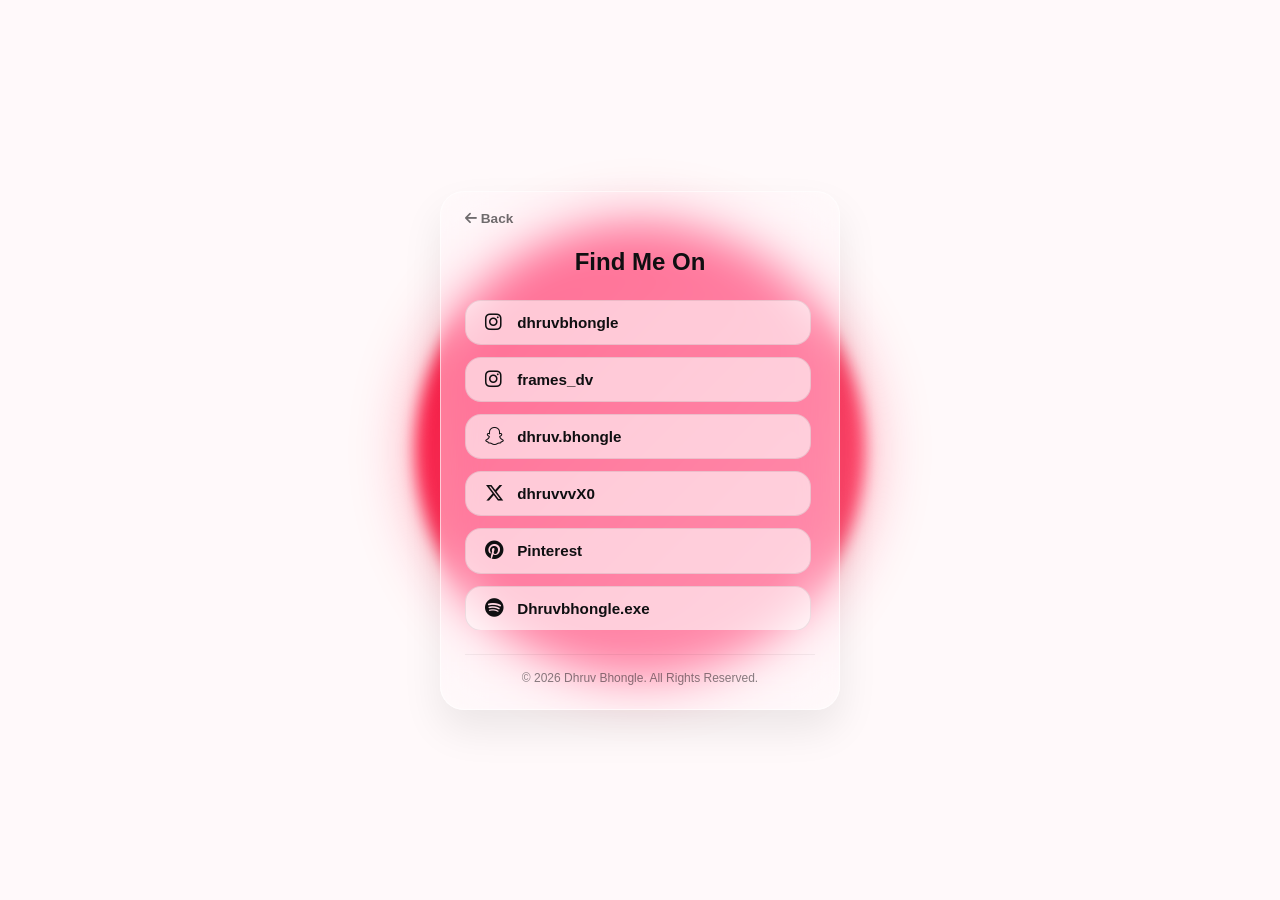
<file: socials.html>
<!DOCTYPE html>
<html lang="en">
<head>
    <meta charset="UTF-8">
    <meta name="viewport" content="width=device-width, initial-scale=1.0">
    <title>Connect | Dhruv Bhongle</title>
    <link rel="stylesheet" href="https://cdnjs.cloudflare.com/ajax/libs/font-awesome/6.5.1/css/all.min.css">

    <link rel="stylesheet" href="socials.css">
</head>
<body class="fade-in-page">

    <div class="liquid-blob"></div>

    <div class="glass-card">
        <button onclick="navigateHome()" class="back-btn"><i class="fa-solid fa-arrow-left"></i> Back</button>
        
        <h2>Find Me On</h2>
        
        <div class="social-grid">
            
            <a href="https://instagram.com/dhruvbhongle" target="_blank" class="social-item">
                <div class="icon-box"><i class="fa-brands fa-instagram"></i></div>
                <span>dhruvbhongle</span>
            </a>

            <a href="https://instagram.com/frames_dv" target="_blank" class="social-item">
                <div class="icon-box"><i class="fa-brands fa-instagram"></i></div>
                <span>frames_dv</span>
            </a>

            <a href="https://snapchat.com/add/dhruv.bhongle" target="_blank" class="social-item">
                <div class="icon-box"><i class="fa-brands fa-snapchat"></i></div>
                <span>dhruv.bhongle</span>
            </a>

            <a href="https://x.com/dhruvvvX0" target="_blank" class="social-item">
    <div class="icon-box"><i class="fa-brands fa-x-twitter"></i></div>
    <span>dhruvvvX0</span>
</a>

            <a href="https://pinterest.com" target="_blank" class="social-item">
                <div class="icon-box"><i class="fa-brands fa-pinterest"></i></div>
                <span>Pinterest</span>
            </a>

            <a href="https://open.spotify.com/user/31pcvyic7lp2n3tycb5dvvhx2gge?si=94e3k1R6SRun_qZ3nsYW1g" target="_blank" class="social-item">
                <div class="icon-box"><i class="fa-brands fa-spotify"></i></div>
                <span>Dhruvbhongle.exe</span>
            </a>

            <a href="https://reddit.com" target="_blank" class="social-item">
                <div class="icon-box"><i class="fa-brands fa-reddit-alien"></i></div>
                <span>Reddit</span>
            </a>
            
            <a href="https://github.com/your_username" target="_blank" class="social-item">
    <div class="icon-box"><i class="fa-brands fa-github"></i></div>
    <span>GitHub</span>
</a>


        </div>

        <footer class="social-footer">
            © <span id="current-year-socials"></span> Dhruv Bhongle. All Rights Reserved.
        </footer>
    </div>

    <script>
        document.getElementById('current-year-socials').textContent = new Date().getFullYear();

        // Safe tracking cleanup redirection functions
        function navigateHome() {
            window.location.replace("index.html");
        }
    </script>
</body>
</html>
</file>
<file: socials.css>
:root {
    --clr-true-pink: #FD1843;
    --clr-chill-white: #FFF9FA;
    --clr-dark: #0F0F11;
}

* {
    margin: 0;
    padding: 0;
    box-sizing: border-box;
    font-family: 'Segoe UI', Tahoma, Geneva, Verdana, sans-serif;
}

html, body {
    width: 100%;
    height: 100vh;
    height: -webkit-fill-available;
    overflow: hidden;
    position: relative;
}

body {
    background-color: var(--clr-chill-white);
    display: flex;
    justify-content: center;
    align-items: center;
}

.fade-in-page {
    animation: pageReveal 0.6s cubic-bezier(0.4, 0, 0.2, 1) forwards;
}

.liquid-blob {
    position: absolute;
    top: 50%;
    left: 50%;
    width: 450px;
    height: 450px;
    margin-top: -225px;
    margin-left: -225px;
    background: linear-gradient(135deg, var(--clr-true-pink) 0%, #ff5274 100%);
    border-radius: 50%;
    filter: blur(8px);
    box-shadow: 0 0 60px rgba(253, 24, 67, 0.4);
    z-index: 1;
    animation: 
        morphLiquid 8s ease-in-out infinite alternate,
        floatAround 14s ease-in-out infinite;
}

.glass-card {
    position: relative;
    z-index: 10;
    width: 90%;
    max-width: 400px;
    padding: 3.5rem 1.5rem 1.5rem 1.5rem;
    background: rgba(255, 249, 250, 0.45);
    border-radius: 24px;
    backdrop-filter: blur(20px) saturate(160%);
    -webkit-backdrop-filter: blur(20px) saturate(160%);
    border: 1px solid rgba(255, 255, 255, 0.6);
    box-shadow: 0 20px 40px rgba(15, 15, 17, 0.08);
    display: flex;
    flex-direction: column;
}

/* Back Action Component Form Clear styling */
.back-btn {
    position: absolute;
    top: 1.2rem;
    left: 1.5rem;
    font-size: 0.85rem;
    color: rgba(15, 15, 17, 0.6);
    font-weight: 600;
    transition: color 0.2s;
    background: none;
    border: none;
    cursor: pointer;
    padding: 0;
    outline: none;
}

.back-btn:hover {
    color: var(--clr-true-pink);
}

h2 {
    color: var(--clr-dark);
    font-size: 1.5rem;
    font-weight: 800;
    margin-bottom: 1.5rem;
    text-align: center;
}

.social-grid {
    display: flex;
    flex-direction: column;
    gap: 12px;
    max-height: 330px;
    overflow-y: auto;
    padding-right: 4px;
    margin-bottom: 1.5rem;
}

.social-grid::-webkit-scrollbar {
    width: 4px;
}
.social-grid::-webkit-scrollbar-thumb {
    background: rgba(253, 24, 67, 0.2);
    border-radius: 10px;
}

.social-item {
    display: flex;
    align-items: center;
    background: rgba(255, 255, 255, 0.6);
    border: 1px solid rgba(15, 15, 17, 0.08);
    padding: 0.75rem 1.2rem;
    border-radius: 16px;
    color: var(--clr-dark);
    text-decoration: none;
    font-weight: 600;
    font-size: 0.95rem;
    transition: all 0.25s ease;
}

.icon-box {
    width: 32px;
    font-size: 1.2rem;
    display: flex;
    align-items: center;
    justify-content: flex-start;
    color: var(--clr-dark);
    transition: color 0.25s;
}

.social-item:hover {
    background: var(--clr-dark);
    color: var(--clr-chill-white);
    transform: translateY(-2px);
    box-shadow: 0 5px 15px rgba(15, 15, 17, 0.15);
}

.social-item:hover .icon-box {
    color: var(--clr-true-pink);
}

.social-footer {
    text-align: center;
    font-size: 0.75rem;
    color: rgba(15, 15, 17, 0.5);
    font-weight: 500;
    margin-top: auto;
    padding-top: 1rem;
    border-top: 1px solid rgba(15, 15, 17, 0.05);
}

@keyframes pageReveal {
    from { opacity: 0; transform: scale(0.98); }
    to { opacity: 1; transform: scale(1); }
}

@keyframes morphLiquid {
    0% { border-radius: 42% 58% 70% 30% / 45% 45% 55% 55%; }
    50% { border-radius: 70% 30% 52% 48% / 60% 40% 60% 40%; }
    100% { border-radius: 50% 50% 34% 66% / 40% 60% 40% 60%; }
}

@keyframes floatAround {
    0% { transform: translate(-5px, -10px) rotate(0deg); }
    50% { transform: translate(5px, 10px) rotate(180deg); }
    100% { transform: translate(-5px, -10px) rotate(360deg); }
}
</file>
